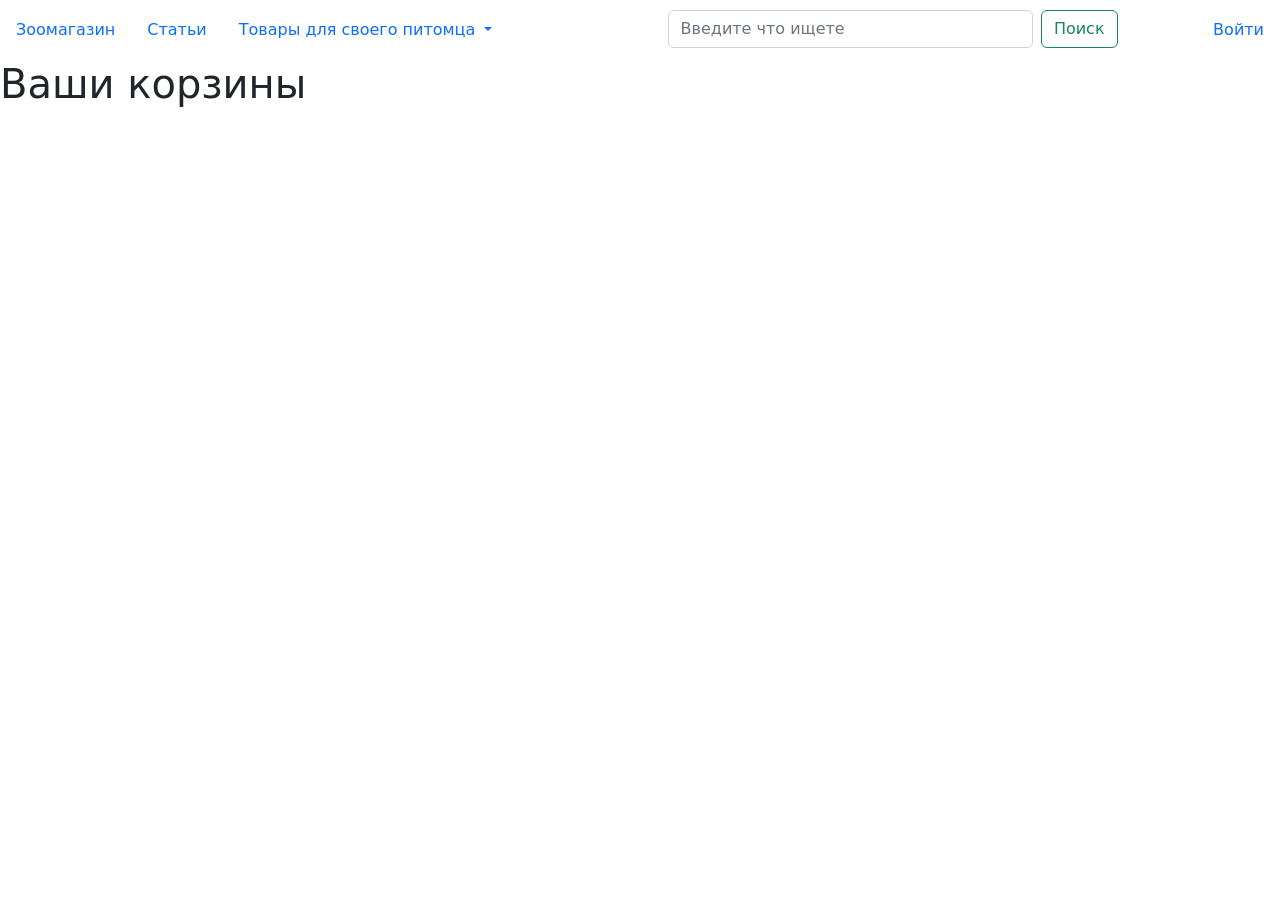
<file: app/static/images/Order.html>
<!DOCTYPE html>
<!-- saved from url=(0028)http://127.0.0.1:8000/order/ -->
<html lang="en"><head><meta http-equiv="Content-Type" content="text/html; charset=UTF-8">
    
    <meta http-equiv="X-UA-Compatible" content="IE=edge">
    <meta name="viewport" content="width=device-width, initial-scale=1.0">
    
    <link href="./Order_files/bootstrap.min.css" rel="stylesheet" integrity="sha384-gH2yIJqKdNHPEq0n4Mqa/HGKIhSkIHeL5AyhkYV8i59U5AR6csBvApHHNl/vI1Bx" crossorigin="anonymous">
    <link href="./Order_files/style.css" rel="stylesheet">

    <title>Order</title>
<script>window.isVuexExtensionEnabled = true;window.vuexExtensionVersion = "1.0.6"</script></head>
<body>
  <header>
    <div class="d-flex flex-wrap align-items-center justify-content-center justify-content-lg-start">
      <ul class="nav col-12 col-lg-auto me-lg-auto mb-2 justify-content-center mb-md-0">
        <li><a class="nav-link" href="http://127.0.0.1:8000/products/">Зоомагазин</a></li>
        <li><a class="nav-link" href="http://127.0.0.1:8000/order/#">Статьи</a></li>
        <li class="nav-item dropdown">
          <a class="nav-link dropdown-toggle" href="http://127.0.0.1:8000/order/#" role="button" data-bs-toggle="dropdown" aria-expanded="false">
            Товары для своего питомца
          </a>
          <ul class="dropdown-menu">
            
            <li><a class="dropdown-item" href="http://127.0.0.1:8000/products/?type=%D0%94%D0%BB%D1%8F%20%D0%B2%D1%81%D0%B5%D1%85">
              Для всех
              </a>
            </li>
            
          </ul>
        </li>
      </ul>
      
      <div style="width: 450px; height: 50px; margin: 0 auto; margin-top: 10px">
        <form class="d-flex" role="search">
          <input class="form-control me-2" type="search" placeholder="Введите что ищете" aria-label="Search">
          <button class="btn btn-outline-success" type="submit">Поиск</button>
        </form>
      </div>

      <div class="d-flex flex-wrap align-items-center justify-content-center justify-content-lg-start">
        
        <ul class="nav col-12 col-lg-auto me-lg-auto mb-2 justify-content-center mb-md-0">
          <li lass="nav-item"><a class="nav-link" href="http://127.0.0.1:8000/accounts/login/">Войти</a></li>
        </ul>
        
      </div>
    </div>
  </header>
    <main>
        
<h1>Ваши корзины</h1>
<div class="orders">
    

</div>


    </main>
    <footer>
        
    </footer>
    
    <!-- JavaScript Bundle with Popper -->
    <script src="./Order_files/bootstrap.bundle.min.js" integrity="sha384-A3rJD856KowSb7dwlZdYEkO39Gagi7vIsF0jrRAoQmDKKtQBHUuLZ9AsSv4jD4Xa" crossorigin="anonymous"></script>
    <script src="./Order_files/order.js"></script>

</body></html>
</file>
<file: app/static/images/Order_files/style.css>
.auth-form {
    display: flex;
    justify-content: center;
    width: min-content;
}
</file>
